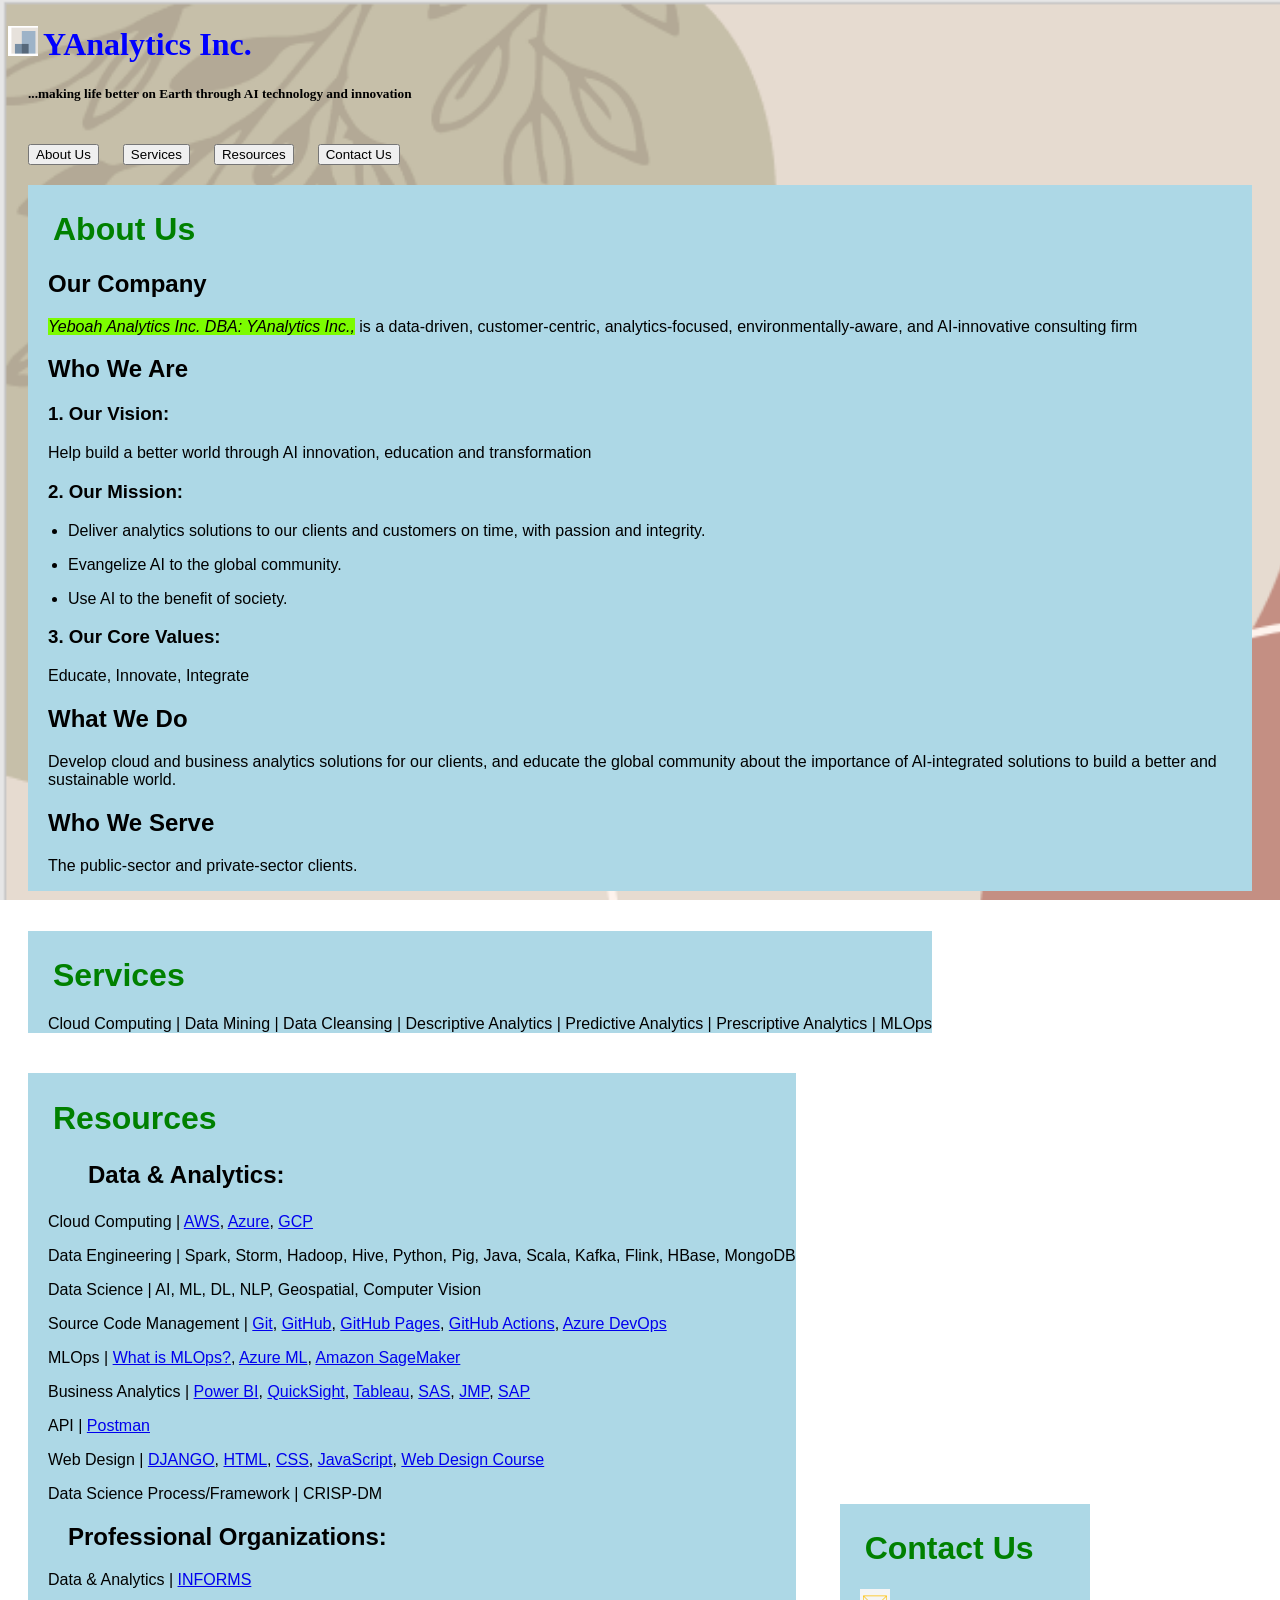
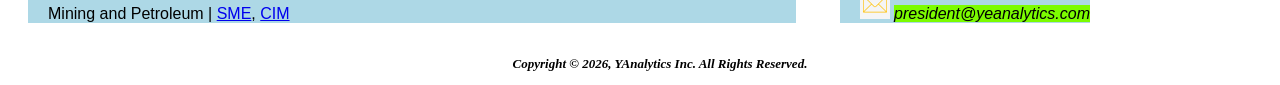
<file: index.html>
<!DOCTYPE html>
<html lang="en">
    <head>
        <meta charset="utf-8">
        <meta name="viewport" content="width=device-width, initial-scale=1">
        <!-- Google tag (gtag.js) -->
        <script async src="https://www.googletagmanager.com/gtag/js?id=G-WMXK50B1TH"></script>
        <script>
            window.dataLayer = window.dataLayer || [];
            function gtag(){dataLayer.push(arguments);}
            gtag('js', new Date());

            gtag('config', 'G-WMXK50B1TH');
        </script>
        <link rel="yanalytics icon" href="./resources/ya-new-logo.ico">
        <title>YAnalytics-Inc</title>
        <img id="logo" src="./resources/ya-new-logo.png" alt="Logo" width="30" height="30">
        <h1 id="title">YAnalytics Inc. 
            <h5>...making life better on Earth through AI technology and innovation</h5>
        </h1> 
        <!--Add banner to webpage-->
        <!--<hgroup><img id="banner" src="../resources/banner.jpg" alt="Banner" width="500" height="72"></hgroup>-->
        
        <link rel="stylesheet" href="./css/styles.css">
        <style>
            div {
                display: inline-block; /*inline; none; inline-block;*/
            }            
        </style>
        <script src="./javascript/script.js"></script>    
        
    </head>
    <body>                
        <button data-page="page1">About Us</button>
        <button data-page="page2">Services</button>
        <button data-page="page3">Resources</button>
        <button data-page="page4">Contact Us</button>        
        
        <div id="page1">
            <h1>About Us</h1>
            <h2>Our Company</h2>  
            <p><em>Yeboah Analytics Inc. DBA: YAnalytics Inc.,</em> 
                is a data-driven, customer-centric, analytics-focused, environmentally-aware, and 
                AI-innovative consulting firm
            </p>
            <h2>Who We Are</h2>       
            <h3>
                1. Our Vision: 
            </h3>
            <p>
                Help build a better world through AI innovation, education and transformation
            </p>
            <h3>
                2. Our Mission: 
            </h3> 
            <ul>
                <li>Deliver analytics solutions to our clients and customers on time, with passion and integrity.</p></li>
                <li>Evangelize AI to the global community.</p></li>
                <li>Use AI to the benefit of society.</p></li>
            </ul>   

            <h3>3. Our Core Values:</h3>
            <p>Educate, Innovate, Integrate</p>
            <h2>What We Do</h2>  
            <p>Develop cloud and business analytics solutions for our clients, and educate the global community 
                about the importance of AI-integrated solutions to build a better and sustainable world.
            </p>
            <h2>Who We Serve</h2>  
            <p>The public-sector and private-sector clients.</p>
        </div>
           
        <div id="page2">            
            <h1>Services</h1>
            <footer>                
                Cloud Computing |
                Data Mining |
                Data Cleansing |
                Descriptive Analytics |
                Predictive Analytics |
                Prescriptive Analytics |
                MLOps                
            </footer>
        </div>         
       
        <div id="page3">
            <h1>Resources</h1>
            <footer>                
                <hgroup><h2><p>Data & Analytics:</h2></p>
                    Cloud Computing | <a href="https://aws.amazon.com">AWS</a>, 
                        <a href="https://azure.microsoft.com">Azure</a>, 
                        <a href="https://cloud.google.com">GCP</a></p>
                    Data Engineering | Spark, Storm, Hadoop, Hive, Python, Pig, Java, Scala, Kafka, Flink, HBase, MongoDB </p>
                    Data Science | AI, ML, DL, NLP, Geospatial, Computer Vision </p>
                    Source Code Management | <a href="https://git-scm.com">Git</a>, <a href="https://github.com">GitHub</a>,  
                        <a href="https://pages.github.com">GitHub Pages</a>,
                        <a href="https://github.com/features/actions">GitHub Actions</a>,
                        <a href="https://azure.microsoft.com/en-us/products/devops">Azure DevOps</a></p>
                    MLOps | <a href="https:dlab.berkeley.edu/news/what-mlops-introduction-world-machine-learning-operations">What is MLOps?</a>, 
                        <a href="https://learn.microsoft.com/en-us/azure/machine-learning/concept-model-management-and-deployment">
                        Azure ML</a>, 
                        <a href="https://aws.amazon.com/sagemaker/">Amazon SageMaker</a> </p>
                    Business Analytics | <a href="https://powerbi.microsoft.com">Power BI</a>,
                        <a href="https://aws.amazon.com/QuickSight">QuickSight</a>,
                        <a href="https://www.tableau.com">Tableau</a>, 
                        <a href="https://www.sas.com/">SAS</a>,
                        <a href="https://www.jmp.com/en_us">JMP</a>,
                        <a href="https://www.sap.com">SAP</a></p>
                    API | <a href="https://www.postman.com">Postman</a></p>
                    Web Design | <a href="https://www.djangoproject.com">DJANGO</a>, 
                        <a href="https://www.w3schools.com/html/">HTML</a>,
                        <a href="https://www.w3schools.com/css/">CSS</a>,
                        <a href="https://www.w3schools.com/js/">JavaScript</a>, 
                        <a href="https://cs50.harvard.edu/extension/web">Web Design Course</a></p>
                    Data Science Process/Framework | CRISP-DM </p>
                </hgroup>
            </footer>
            <footer>
                <hgroup><h2>Professional Organizations:</h2></p>
                    Data & Analytics | <a href="https://www.informs.org">INFORMS</a> </p>
                    Mining and Petroleum | <a href="https://www.smenet.org">SME</a>, 
                    <a href="https://www.cim.org">CIM</a> 
                </hgroup>      
            </footer>

        </div>

        <div id="page4">
            <h1>Contact Us</h1>
                <footer> 
                    <address>
                        <img  id="email" src="./resources/email.svg" alt="Email" >
                        <em> president@yeanalytics.com </em>                    
                    </address>                     
                </footer> 

        </div>

        <!--add copyright-->
        <footer>              
            <p id="copyright">Copyright &copy; <span id="year"></span>, YAnalytics Inc. All Rights Reserved.</p>
        </footer>
        <script>
            document.getElementById("year").innerHTML = new Date().getFullYear();
        </script>
    </body>
</html>
</file>
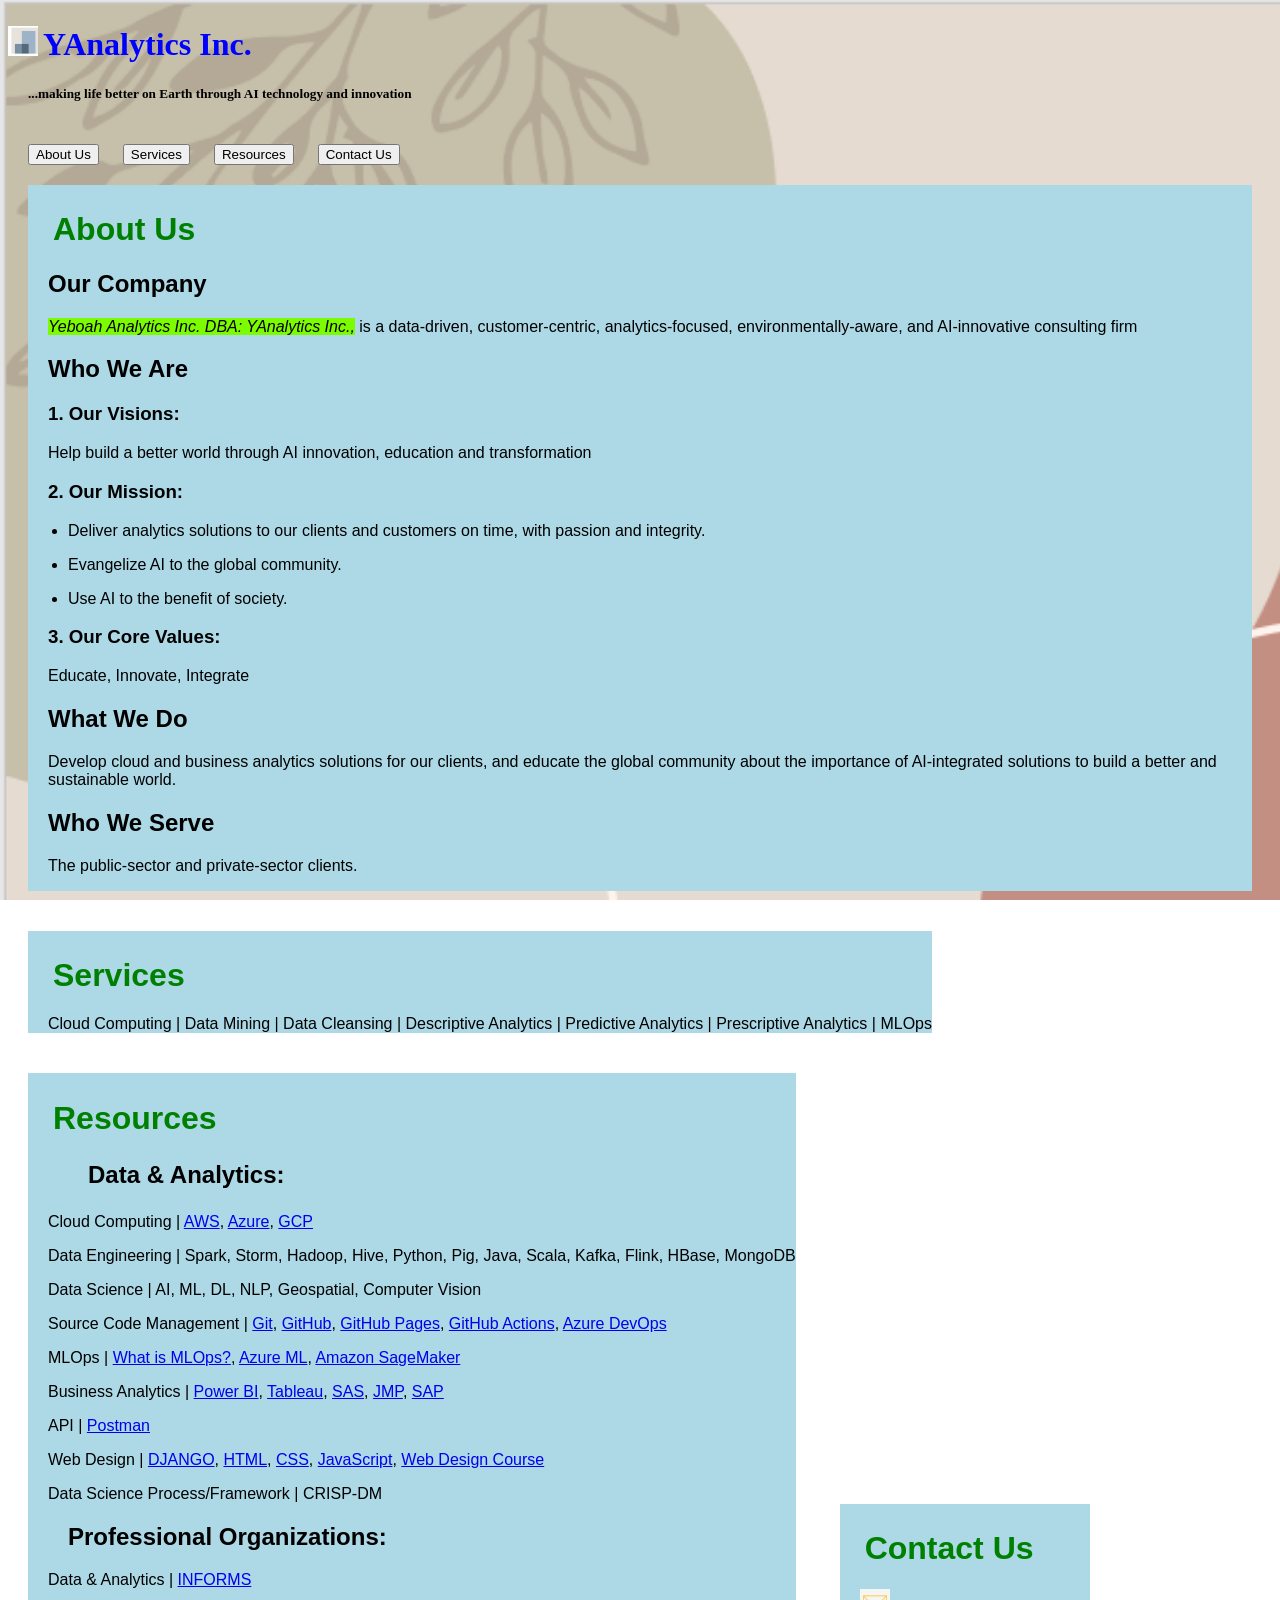
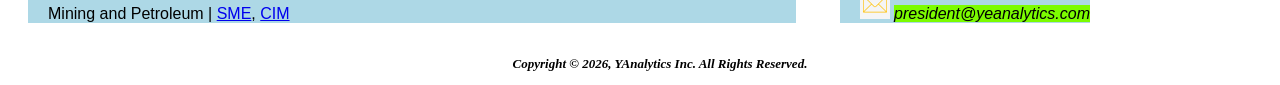
<file: homepage/index.html>
<!DOCTYPE html>
<html lang="en">
    <head>
        <meta charset="utf-8">
        <meta name="viewport" content="width=device-width, initial-scale=1">
        <link rel="yanalytics icon" href="../resources/ya-new-logo.ico">
        <title>YAnalytics-Inc</title>
        <img id="logo" src="../resources/ya-new-logo.png" alt="Logo" width="30" height="30">
        <h1 id="title">YAnalytics Inc. 
            <h5>...making life better on Earth through AI technology and innovation</h5>
        </h1> 
        <!--Add banner to webpage-->
        <!--<hgroup><img id="banner" src="../resources/banner.jpg" alt="Banner" width="500" height="72"></hgroup>-->
        
        <link rel="stylesheet" href="../css/styles.css">
        <style>
            div {
                display: inline-block; /*inline; none; inline-block;*/
            }            
        </style>
        <script src="../javascript/script.js"></script>    
        
    </head>
    <body>                
        <button data-page="page1">About Us</button>
        <button data-page="page2">Services</button>
        <button data-page="page3">Resources</button>
        <button data-page="page4">Contact Us</button>        
        
        <div id="page1">
            <h1>About Us</h1>
            <h2>Our Company</h2>  
            <p><em>Yeboah Analytics Inc. DBA: YAnalytics Inc.,</em> 
                is a data-driven, customer-centric, analytics-focused, environmentally-aware, and 
                AI-innovative consulting firm
            </p>
            <h2>Who We Are</h2>       
            <h3>
                1. Our Visions: 
            </h3>
            <p>
                Help build a better world through AI innovation, education and transformation
            </p>
            <h3>
                2. Our Mission: 
            </h3> 
            <ul>
                <li>Deliver analytics solutions to our clients and customers on time, with passion and integrity.</p></li>
                <li>Evangelize AI to the global community.</p></li>
                <li>Use AI to the benefit of society.</p></li>
            </ul>   

            <h3>3. Our Core Values:</h3>
            <p>Educate, Innovate, Integrate</p>
            <h2>What We Do</h2>  
            <p>Develop cloud and business analytics solutions for our clients, and educate the global community 
                about the importance of AI-integrated solutions to build a better and sustainable world.
            </p>
            <h2>Who We Serve</h2>  
            <p>The public-sector and private-sector clients.</p>
        </div>
           
        <div id="page2">            
            <h1>Services</h1>
            <footer>                
                Cloud Computing |
                Data Mining |
                Data Cleansing |
                Descriptive Analytics |
                Predictive Analytics |
                Prescriptive Analytics |
                MLOps                
            </footer>
        </div>         
       
        <div id="page3">
            <h1>Resources</h1>
            <footer>                
                <hgroup><h2><p>Data & Analytics:</h2></p>
                    Cloud Computing | <a href="https://aws.amazon.com">AWS</a>, 
                        <a href="https://azure.microsoft.com">Azure</a>, 
                        <a href="https://cloud.google.com">GCP</a></p>
                    Data Engineering | Spark, Storm, Hadoop, Hive, Python, Pig, Java, Scala, Kafka, Flink, HBase, MongoDB </p>
                    Data Science | AI, ML, DL, NLP, Geospatial, Computer Vision </p>
                    Source Code Management | <a href="https://git-scm.com">Git</a>, <a href="https://github.com">GitHub</a>,  
                        <a href="https://pages.github.com">GitHub Pages</a>,
                        <a href="https://github.com/features/actions">GitHub Actions</a>,
                        <a href="https://azure.microsoft.com/en-us/products/devops">Azure DevOps</a></p>
                    MLOps | <a href="https:dlab.berkeley.edu/news/what-mlops-introduction-world-machine-learning-operations">What is MLOps?</a>, 
                        <a href="https://learn.microsoft.com/en-us/azure/machine-learning/concept-model-management-and-deployment">
                        Azure ML</a>, 
                        <a href="https://aws.amazon.com/sagemaker/">Amazon SageMaker</a> </p>
                    Business Analytics | <a href="https://powerbi.microsoft.com">Power BI</a>,
                        <a href="https://www.tableau.com">Tableau</a>, 
                        <a href="https://www.sas.com/">SAS</a>,
                        <a href="https://www.jmp.com/en_us">JMP</a>,
                        <a href="https://www.sap.com">SAP</a></p>
                    API | <a href="https://www.postman.com">Postman</a></p>
                    Web Design | <a href="https://www.djangoproject.com">DJANGO</a>, 
                        <a href="https://www.w3schools.com/html/">HTML</a>,
                        <a href="https://www.w3schools.com/css/">CSS</a>,
                        <a href="https://www.w3schools.com/js/">JavaScript</a>, 
                        <a href="https://cs50.harvard.edu/extension/web">Web Design Course</a></p>
                    Data Science Process/Framework | CRISP-DM </p>
                </hgroup>
            </footer>
            <footer>
                <hgroup><h2>Professional Organizations:</h2></p>
                    Data & Analytics | <a href="https://www.informs.org">INFORMS</a> </p>
                    Mining and Petroleum | <a href="https://www.smenet.org">SME</a>, 
                    <a href="https://www.cim.org">CIM</a> 
                </hgroup>      
            </footer>

        </div>

        <div id="page4">
            <h1>Contact Us</h1>
                <footer> 
                    <address>
                        <img  id="email" src="../resources/email.svg" alt="Logo" >
                        <em> president@yeanalytics.com </em>                    
                    </address>                     
                </footer> 

        </div>

        <!--add copyright-->
        <footer>              
            <p id="copyright">Copyright &copy; <span id="year"></span>, YAnalytics Inc. All Rights Reserved.</p>
        </footer>
        <script>
            document.getElementById("year").innerHTML = new Date().getFullYear();
        </script>
    </body>
</html>
</file>
<file: css/styles.css>
body {
    /* background: url("../resources/banner.jpg"); */
    background-image: url("../resources/banner2.png");
    background-attachment: fixed;
    background-repeat: no-repeat;
    background-size: cover;
}

div {
    background-color: lightblue;/* antiquewhite;*/ 
    width: auto;
    height: auto;
    padding: auto;
    margin: 20px;
    /*font-size: 20px;*/
    font-family: sans-serif;
}

h1 {
    /*border: 10px dashed darkgoldenrod;*/
    padding: 5px;
    padding-bottom: 0px;
    width: auto;
    color: green;/*darkblue; blue; green; brown;*/
}

h5 {
    /*border: 10px dashed darkgoldenrod;*/
    padding: 0px;/*0px 0px 0px 20px; /*top,right,bottom,left*/
    padding-left: 20px;
}

button {
    /*color: blue;*/
    margin-left: 20px;
    margin-top: 20px;
}

#logo {
    float: left;
    padding-right: 5px;
    padding-top: 5px;
}

#title {
    color: blue;/*blue; darkgreen; */
}

h1, h2, h3, p, footer{
    margin-left: 20px;
}
a:hover {
    background: gold;    
}

a:active {
    background: green;
    color: white;    
}

a:visited {
    background: aqua;    
}

#vision {
    background-color: whitesmoke; 
    width: auto;
    height: auto;
    padding: auto;
    margin: 20px;
    /*font-size: 20px;*/
    font-family: sans-serif;
}

q, em { 
    background: lawngreen;
}

#copyright {
    font-size: small;
    font-style: italic;
    font-weight: bold;
    text-align: center;
}

#email {
    background-color: whitesmoke; 
    width: 30px;
    height: 30px; 
}

/* Using DIV container class to align image and text*/
.container {
    display: flex;
    align-items: center;
    /*justify-content: center;*/
}

img {
    max-width: 100%;
}

.image {
    background-color: whitesmoke;
    width: 30px;
    height: 30px;
    flex-basis: auto;
    order: 0;
}

.text {
    font-size: medium;
    font-style: italic;    
}

/* for id=container*/
#container {
    display: flex;
    align-items: center; 
}

#container img {
    margin-right: 0px;
    margin-left: 10px;
    width: 30px;
    height: 30px;
    background-color: whitesmoke;/* whitesmoke; black;*/
    display: flex;
    align-items: center;
}
</file>
